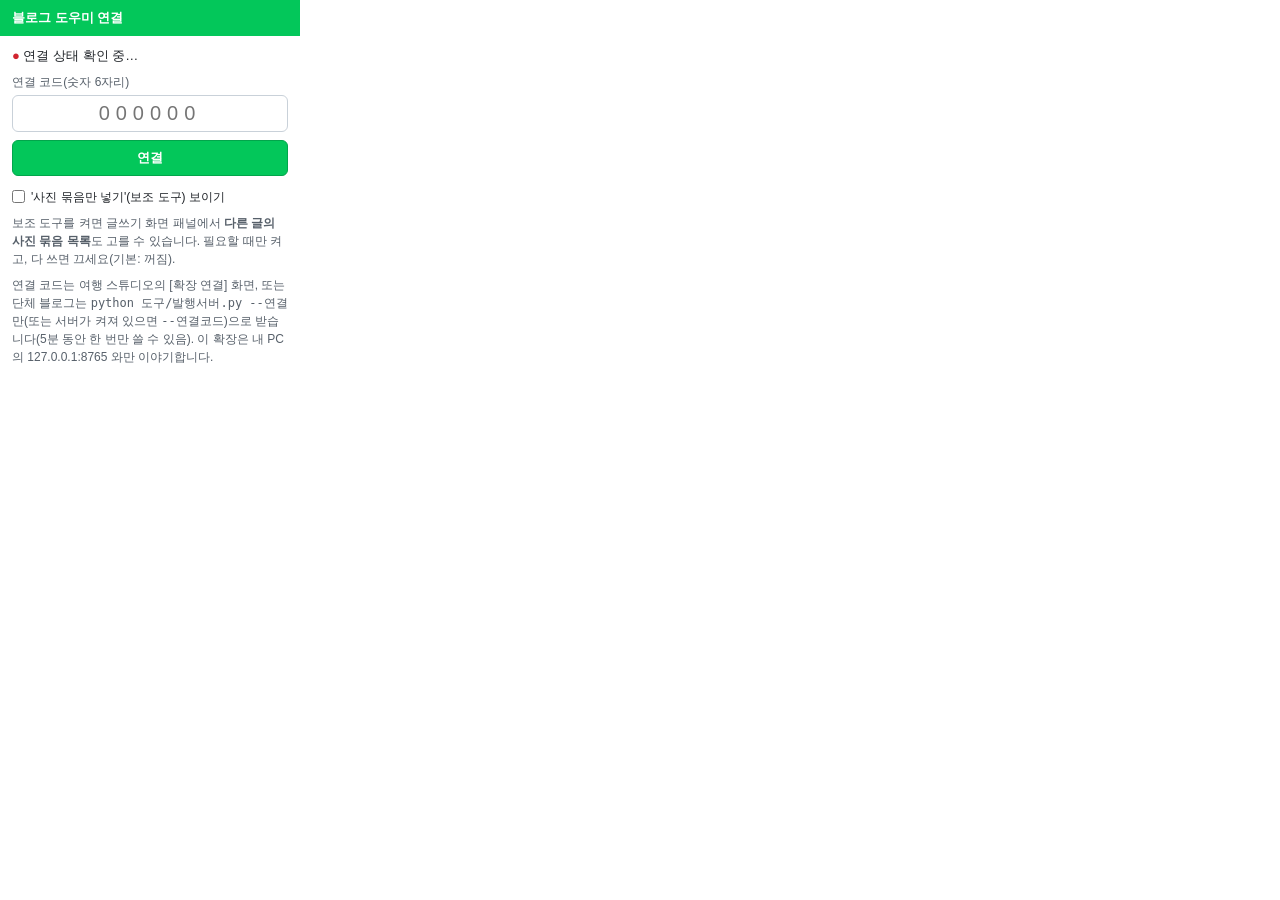
<file: 일상실습/01_네이버블로그/참고구현/크롬도우미/popup.html>
<!doctype html>
<html lang="ko">
<head>
<meta charset="utf-8">
<title>블로그 도우미 연결</title>
<style>
  :root { color-scheme: light dark; --g: #03c75a; --line: #c9d1d9; --sub: #57606a; --bg: #ffffff; --fg: #1f2328; }
  @media (prefers-color-scheme: dark) { :root { --bg: #1e1f22; --fg: #e6e6e6; --line: #3d4148; --sub: #a0a6ad; } }
  body { margin: 0; width: 300px; font: 13px/1.5 "Malgun Gothic", "Apple SD Gothic Neo", "Noto Sans KR", sans-serif; background: var(--bg); color: var(--fg); }
  header { background: var(--g); color: #fff; padding: 8px 12px; font-weight: 700; }
  main { padding: 10px 12px 12px; }
  .state { margin: 0 0 8px; }
  .state[data-kind="on"]::before { content: "● "; color: var(--g); }
  .state[data-kind="off"]::before { content: "● "; color: #d1242f; }
  label { display: block; color: var(--sub); font-size: 12px; margin-bottom: 4px; }
  input { width: 100%; box-sizing: border-box; font-size: 20px; letter-spacing: 6px; text-align: center; padding: 6px; border: 1px solid var(--line); border-radius: 6px; background: var(--bg); color: var(--fg); }
  button { margin-top: 8px; width: 100%; padding: 7px; font: inherit; font-weight: 700; border-radius: 6px; border: 1px solid #02a54b; background: var(--g); color: #fff; cursor: pointer; }
  button.sub { background: transparent; color: var(--fg); border-color: var(--line); font-weight: 400; }
  p.help { color: var(--sub); font-size: 12px; margin: 8px 0 0; }
  .msg { margin-top: 8px; font-size: 12px; white-space: pre-wrap; }
  .msg[data-kind="error"] { color: #d1242f; }
  .msg[data-kind="done"] { color: #116329; }
  label.aux { display: flex; align-items: center; gap: 6px; margin: 12px 0 0; color: var(--fg); font-size: 12px; }
  label.aux input { width: auto; font-size: 12px; letter-spacing: 0; margin: 0; }
</style>
</head>
<body>
<header>블로그 도우미 연결</header>
<main>
  <p class="state" id="state" data-kind="off" role="status">연결 상태 확인 중…</p>
  <form id="pair">
    <label for="code">연결 코드(숫자 6자리)</label>
    <input id="code" name="code" inputmode="numeric" autocomplete="one-time-code" maxlength="7" placeholder="000000" aria-label="연결 코드 6자리">
    <button type="submit" id="connect">연결</button>
  </form>
  <button type="button" class="sub" id="disconnect" hidden>연결 끊기</button>
  <div class="msg" id="msg" role="status" aria-live="polite"></div>
  <label class="aux"><input type="checkbox" id="aux"> '사진 묶음만 넣기'(보조 도구) 보이기</label>
  <p class="help">보조 도구를 켜면 글쓰기 화면 패널에서 <b>다른 글의 사진 묶음 목록</b>도 고를 수 있습니다. 필요할 때만 켜고, 다 쓰면 끄세요(기본: 꺼짐).</p>
  <p class="help">연결 코드는 여행 스튜디오의 [확장 연결] 화면, 또는 단체 블로그는
    <code>python 도구/발행서버.py --연결만</code>(또는 서버가 켜져 있으면 <code>--연결코드</code>)으로 받습니다(5분 동안 한 번만 쓸 수 있음).
    이 확장은 내 PC 의 127.0.0.1:8765 와만 이야기합니다.</p>
</main>
<script src="popup.js"></script>
</body>
</html>
</file>
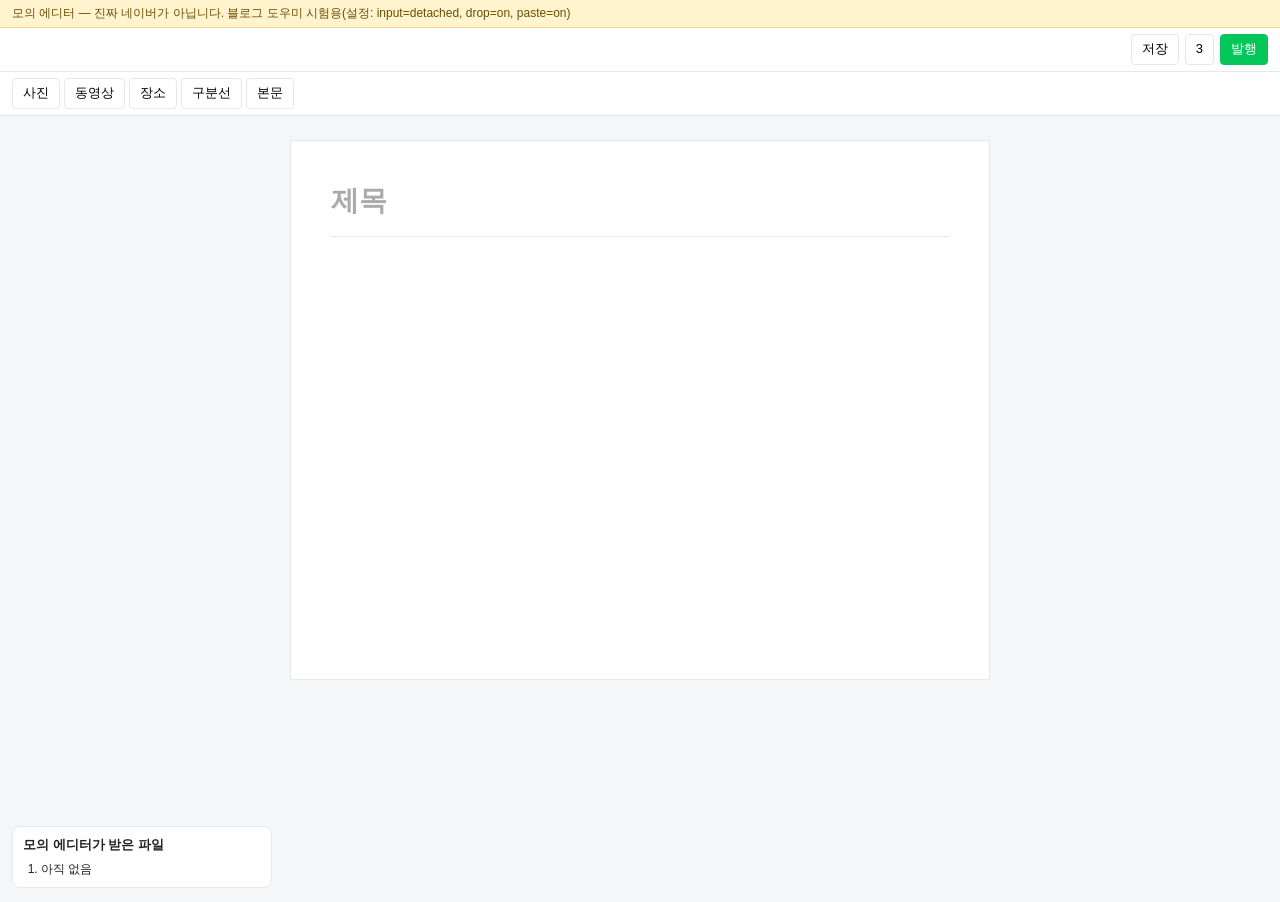
<file: 일상실습/01_네이버블로그/참고구현/크롬도우미/테스트/모의에디터.html>
<!doctype html>
<html lang="ko">
<head>
<meta charset="utf-8">
<meta name="viewport" content="width=device-width, initial-scale=1">
<title>모의 에디터 (SmartEditor ONE 흉내)</title>
<!--
  블로그 도우미 시험용 모의 에디터 — 진짜 네이버가 아닙니다.
  처음에는 공개 자료의 단서(selectors.js 출처 [C1]~[C7])로 만들었고, 2026-10-08 강사 실측(Edge, 실제 네이버 에디터)으로
  확인한 구조에 맞췄습니다(동영상 업로더 nvu_, 사진·동영상별 'AI 활용 설정' 스위치, 카테고리 라디오, '작성 중인 글' 창,
  React 같은 장소 검색칸, 숨은 입력 프레임의 Enter 로 새 문단). 그래도 진짜 네이버와 다를 수 있습니다.
  흉내 내는 것: 제목·본문(숨은 input_buffer 프레임으로 글을 받음), 글 유형(본문/소제목/인용구), 구분선, 사진(방법 a·b,
  배치 선택, 사진 설명, 대표, AI 스위치), 동영상(업로더·업로드·대표 이미지 추출·제목/정보·완료), 장소(검색·추가·확인),
  발행 설정 레이어(카테고리·공개·태그·현재/예약·발행 확인), 저장(임시저장 개수·알림).
  시험 방법·시나리오는 같은 폴더 README.md.

  주소 뒤 설정(?a=b&c=d)
    input=detached|attached|existing|dispatch|none|ignored   사진 버튼이 파일 칸을 다루는 방식(기본 detached)
    drop=on|trusted|off      끌어다 놓기(기본 on, trusted = 진짜 사람만)
    delay=300                파일을 받은 뒤 사진이 보일 때까지(ms)
    only=1                   여러 장을 받아도 첫 장만
    paste=on|trusted         숨은 입력칸이 paste 이벤트를 받는지(trusted = 진짜 붙여넣기만 → execCommand 로 넘어가는지 시험)
    barrier=protect|captcha|login   보호조치 문구 / 캡차 / 로그인 프레임
    popup=draft              처음에 '작성 중인 글이 있습니다.' 창([취소] 새 글 / [확인] restore ms 뒤 예전 글을 불러옴)
    restore=800              [확인] 뒤 예전 글이 불러와지기까지(ms)
    help=1                   도움말 패널
    prefill=1                제목이 이미 들어 있음
    placeflaky=1             장소 검색 버튼의 첫 클릭을 무시(실측: 가끔 무시됨 → 확장의 재시도 시험)
    placespace=1|branch|dup|same  장소 검색이 띄어쓰기를 무시하고 비슷한 이름을 여럿 돌려줌(2026-10-09 실측). 가짜 작업의 장소도 바뀜:
                             1 = '성산 일출봉'·'오설록 티뮤지엄', branch = '바다 카페'(가상 — 지점 여럿), dup = '성산 일출봉'('성산일출봉'이 2곳),
                             same = '성산일출봉'·'오설록 티뮤지엄'(이름이 정확히 같은 '성산일출봉'이 2곳)
    cat=missing              카테고리 목록에 '여행'이 없음(낙서장·포토로그·스크랩·일상 — 2026-10-09 실측 블로그 모양)
    mode=reserve             가짜 작업의 모드를 '예약발행'으로(예약 조건은 안 맞으므로 단계는 저장까지)
    caption=dead|none|real   사진 설명 칸이 글을 받지 않음 / 설명 칸이 없음 / 실측처럼 맨 위 요소에 떨어진 클릭만 받음(2026-10-09)
    vup=600 · venc=900       동영상 업로드 · 대표 이미지 추출 흉내 시간(ms)
    vlate=300                동영상 창 틀이 뜬 뒤 업로더 내용이 그려지기까지(ms)
    vfail=1                  첫 동영상 업로드 실패(주의 아이콘)
    shell=1                  바깥 화면 + iframe#mainFrame (주소에 Redirect=Write 가 있어도 같음)
    harness=1                확장 없이 넣기 함수·글 채우기를 시험하는 하네스
-->
<style>
  :root { --line: #e5e8eb; --green: #03c75a; }
  * { box-sizing: border-box; }
  html, body { margin: 0; height: 100%; }
  body { font: 15px/1.6 "Malgun Gothic", "Apple SD Gothic Neo", sans-serif; color: #222; background: #f5f6f7; }
  .mock-banner { background: #fff4ce; color: #6b4e00; font-size: 12px; padding: 4px 12px; border-bottom: 1px solid #f0d78c; }
  .shell-head { height: 40px; display: flex; align-items: center; padding: 0 12px; background: #fff; border-bottom: 1px solid var(--line); font-weight: 700; }
  #mainFrame { display: block; width: 100%; height: calc(100vh - 66px); border: 0; }
  .se-wrap { display: flex; flex-direction: column; height: calc(100vh - 26px); position: relative; }
  .topbar { display: flex; gap: 6px; align-items: center; justify-content: flex-end; padding: 6px 12px; background: #fff; border-bottom: 1px solid var(--line); }
  .topbar button { font: inherit; font-size: 13px; padding: 4px 10px; border: 1px solid var(--line); background: #fff; border-radius: 4px; cursor: pointer; }
  .topbar .publish_btn__mock { background: var(--green); color: #fff; border-color: var(--green); }
  .se-toolbar { display: flex; gap: 4px; align-items: center; padding: 6px 12px; background: #fff; border-bottom: 1px solid var(--line); flex-wrap: wrap; position: relative; }
  .se-toolbar button { font: inherit; font-size: 13px; padding: 4px 10px; border: 1px solid var(--line); background: #fff; border-radius: 4px; cursor: pointer; }
  .se-toolbar-dropdown { position: absolute; top: 38px; left: 220px; background: #fff; border: 1px solid var(--line); border-radius: 6px; padding: 4px; display: none; z-index: 5; }
  .se-toolbar-dropdown.open { display: block; }
  .se-toolbar-dropdown button { display: block; width: 100%; margin: 2px 0; }
  .se-container { flex: 1; display: flex; min-height: 0; }
  .se-content { flex: 1; overflow: auto; }
  .se-canvas { width: 700px; max-width: 100%; margin: 24px auto 120px; background: #fff; padding: 32px 40px; min-height: 60vh; border: 1px solid var(--line); }
  .se-canvas.drag-over { outline: 3px dashed var(--green); outline-offset: -6px; }
  .se-component { margin: 6px 0; position: relative; }
  .se-documentTitle .se-text-paragraph { font-size: 28px; font-weight: 700; padding-bottom: 12px; border-bottom: 1px solid var(--line); margin: 0 0 12px; min-height: 1.4em; }
  .se-text-paragraph { margin: 0; min-height: 1.5em; }
  .se-text-paragraph.caret { background: #f0f7ff; }
  .se-placeholder { color: #aaa; }
  .se-sectionTitle .se-text-paragraph { font-size: 19px; font-weight: 700; }
  .se-quotation { border-left: 4px solid #ccc; padding-left: 10px; color: #555; }
  .se-horizontalLine hr { border: 0; border-top: 1px solid #ccc; margin: 14px 0; }
  .se-image img, .se-imageStrip img, .se-imageGroup img { display: block; max-width: 100%; }
  .se-imageStrip .imgs { display: grid; grid-template-columns: repeat(3, 1fr); gap: 4px; }
  .se-imageGroup .imgs { display: flex; overflow-x: auto; gap: 4px; }
  .se-imageGroup img { width: 200px; flex: none; }
  .se-caption { display: none; font-size: 13px; color: #666; text-align: center; }
  .se-caption.show { display: block; }
  .img-tools { display: none; position: absolute; top: 4px; right: 4px; }
  .img-tools.show { display: block; }
  .rep-mark { font-size: 11px; color: #fff; background: var(--green); padding: 0 4px; border-radius: 3px; }
  .se-placesMap { border: 1px solid var(--line); border-radius: 6px; padding: 8px; font-size: 13px; background: #fafafa; }
  .mock-tag { font-size: 11px; color: #888; }
  #mock-log { position: fixed; left: 12px; bottom: 12px; width: 260px; max-height: 30vh; overflow: auto; background: #fff; border: 1px solid var(--line); border-radius: 8px; padding: 8px 10px; font-size: 12px; z-index: 10; }
  #mock-log h2 { font-size: 13px; margin: 0 0 4px; }
  #mock-log ol { margin: 0; padding-left: 18px; }
  .se-popup { position: fixed; inset: 0; display: flex; align-items: center; justify-content: center; background: rgba(0,0,0,.35); z-index: 20; }
  .se-popup-inner { background: #fff; border-radius: 10px; padding: 18px 22px; min-width: 320px; max-width: 460px; }
  .se-image-type-list { list-style: none; padding: 0; display: flex; gap: 10px; }
  .se-image-type-label { display: block; border: 1px solid var(--line); border-radius: 8px; padding: 10px 12px; cursor: pointer; }
  .se-place-map-search-result-item { list-style: none; border-bottom: 1px solid var(--line); padding: 6px 0; display: flex; justify-content: space-between; gap: 6px; }
  .se-place-map-search-result-item .se-place-add-button { display: none; }
  .se-place-map-search-result-item.hover .se-place-add-button, .se-place-map-search-result-item.added .se-place-add-button { display: inline-block; }
  .layer_publish__mock { position: absolute; top: 42px; right: 12px; width: 380px; background: #fff; border: 1px solid #ccc; border-radius: 10px; padding: 12px 14px; z-index: 15; box-shadow: 0 6px 20px rgba(0,0,0,.15); font-size: 13px; }
  .layer_publish__mock[hidden] { display: none; }
  .layer_publish__mock .row { margin: 8px 0; }
  .option_category__mock { border: 1px solid var(--line); border-radius: 6px; margin-top: 4px; }
  .option_category__mock[hidden] { display: none; }
  .option_category__mock ul { list-style: none; padding: 0; margin: 0; }
  .option_category__mock li { padding: 4px 8px; cursor: pointer; }
  .blind { position: absolute; width: 1px; height: 1px; overflow: hidden; clip: rect(0 0 0 0); }
  .tag_item__mock { display: inline-block; background: #eef; border-radius: 10px; padding: 0 8px; margin: 2px; }
  .reserve_box__mock[hidden] { display: none; }
  .toast_mock { position: fixed; top: 60px; left: 50%; transform: translateX(-50%); background: #333; color: #fff; padding: 6px 14px; border-radius: 16px; z-index: 30; }
  .toast_mock[hidden] { display: none; }
  .barrier { margin: 40px auto; width: 500px; padding: 20px; border: 2px solid #d1242f; background: #fff; }
  .se-help-panel { position: fixed; right: 0; top: 80px; width: 260px; background: #fff; border: 1px solid var(--line); padding: 10px; z-index: 12; }
  #harness { position: fixed; top: 150px; left: 12px; width: 260px; background: #fff; border: 2px solid #0969da; border-radius: 8px; padding: 8px 10px; font-size: 12px; z-index: 30; }
  #harness h2 { font-size: 13px; margin: 0 0 6px; color: #0969da; }
  #harness button { font-size: 12px; margin: 2px 2px 2px 0; }
  #harness pre { max-height: 140px; overflow: auto; background: #f6f8fa; padding: 6px; white-space: pre-wrap; font-size: 11px; }
  #harness a { margin-right: 6px; }
  /* 2026-10-08 실측 구조 흉내 */
  .se-popup-dim { position: absolute; inset: 0; }
  .se-popup-container { position: relative; background: #fff; border-radius: 10px; padding: 18px 22px; min-width: 320px; max-width: 560px; }
  .se-popup-title { display: block; margin-bottom: 6px; }
  .se-popup-button-container { margin-top: 10px; text-align: right; }
  .se-set-ai-mark-button { display: inline-flex; gap: 6px; align-items: center; font-size: 12px; color: #555; }
  .se-set-ai-mark-button-text { margin: 0; }
  .se-set-ai-mark-button-toggle { width: 34px; height: 18px; border-radius: 9px; border: 1px solid #ccc; background: #eee; }
  .se-set-ai-mark-button-toggle.se-is-selected { background: var(--green); }
  #video-uploader-wrap { width: 520px; font-size: 13px; }
  .nvu_header { display: flex; justify-content: space-between; align-items: center; gap: 8px; margin-bottom: 8px; }
  .nvu_file_list { list-style: none; padding: 0; margin: 0 0 8px; }
  .nvu_file_item { border: 1px solid var(--line); border-radius: 6px; margin: 4px 0; }
  .nvu_btn_select { display: flex; gap: 8px; align-items: center; width: 100%; text-align: left; background: #fff; border: 0; padding: 6px; }
  .nvu_btn_select[aria-selected="true"] { background: #eaf8ef; }
  .nvu_thumb { position: relative; width: 60px; height: 36px; background: #ddd; }
  /* 진짜 아이콘은 그림이 있어 크기가 있음 — 빈 상자면 확장이 '안 보임'으로 판단하므로 크기를 줌 */
  .nvu_icon_center { position: absolute; left: 22px; top: 10px; width: 16px; height: 16px; border-radius: 50%; }
  .nvu_icon_loading { background: #999; }
  .nvu_icon_notification { background: #d1242f; }
  .nvu_icon_center[hidden] { display: none; }
  .nvu_progress { position: absolute; left: 0; right: 0; bottom: 0; height: 3px; background: #eee; }
  .nvu_indicator { height: 3px; background: var(--green); width: 0; }
  .nvu_inp_box { margin: 4px 0; }
  .nvu_inp { width: 100%; }
  .nvu_txt_error { color: #d1242f; }
  .option_category__mock li { cursor: default; }
  .option_category__mock label { cursor: pointer; }
</style>
</head>
<body>
<div class="mock-banner">모의 에디터 — 진짜 네이버가 아닙니다. 블로그 도우미 시험용(설정: <span id="mock-config"></span>)</div>
<script>
(function () {
  'use strict';
  var q = new URLSearchParams(location.search);
  var cfg = {
    input: q.get('input') || 'detached',
    drop: q.get('drop') || 'on',
    delay: Number(q.get('delay') || 300),
    only: q.get('only') === '1',
    paste: q.get('paste') || 'on',
    barrier: q.get('barrier') || '',
    popup: q.get('popup') || '',
    help: q.get('help') === '1',
    placeflaky: q.get('placeflaky') === '1',
    placespace: q.get('placespace') || '',
    cat: q.get('cat') || '',
    mode: q.get('mode') || '',
    caption: q.get('caption') || '',
    restore: Number(q.get('restore') || 800),
    prefill: q.get('prefill') === '1',
    shell: q.get('shell') === '1' || q.has('Redirect'),
    harness: q.get('harness') === '1',
  };
  document.getElementById('mock-config').textContent = cfg.shell ? '바깥 화면(shell)' :
    'input=' + cfg.input + ', drop=' + cfg.drop + ', paste=' + cfg.paste + (cfg.popup ? ', popup=' + cfg.popup : '') +
    (cfg.placeflaky ? ', placeflaky' : '') + (cfg.placespace ? ', placespace=' + cfg.placespace : '') +
    (cfg.cat ? ', cat=' + cfg.cat : '') + (cfg.mode ? ', mode=' + cfg.mode : '') + (cfg.caption ? ', caption=' + cfg.caption : '') +
    (cfg.harness ? ', 하네스' : '');

  // ── 바깥 화면: iframe#mainFrame 안에 에디터 ───────────────────────────
  if (cfg.shell) {
    var inner = new URLSearchParams(location.search);
    inner.delete('shell'); inner.delete('Redirect');
    var src = location.hostname === 'blog.naver.com'
      ? '/PostWriteForm.naver?blogId=testblog&' + inner.toString()
      : location.pathname.split('/').pop() + '?' + inner.toString();
    var head = document.createElement('div');
    head.className = 'shell-head';
    head.textContent = '네이버 블로그(모의) — 바깥 화면';
    var frame = document.createElement('iframe');
    frame.id = 'mainFrame'; frame.name = 'mainFrame'; frame.src = src;
    document.body.append(head, frame);
    return;
  }

  if (cfg.barrier === 'protect' || cfg.barrier === 'captcha') {
    var bar = document.createElement('div');
    bar.className = 'barrier';
    bar.textContent = cfg.barrier === 'protect'
      ? '회원님의 아이디를 보호하고 있습니다(보호조치). 본인 확인 후 이용해 주세요. (모의)'
      : '자동입력 방지문자를 입력해 주세요. (모의)';
    document.body.appendChild(bar);
  }

  // ── 에디터 화면 ───────────────────────────────────────────────────────
  var mock = window.__mock = {
    received: [], ignored: 0, publishClicks: 0, saveClicks: 0, pickerCalls: 0, popupChoices: [],
    published: [], saves: [], formatClicks: [], untrustedPasteRejected: 0, captionClickIgnored: 0,
  };
  var wrap = document.createElement('div');
  wrap.className = 'se-wrap';
  wrap.innerHTML =
    '<div class="topbar">' +
      '<button type="button" class="publish_btn__mock reserve_count__mock" style="display:none">예약 발행 0건</button>' +
      '<button type="button" class="save_btn__mock" data-click-area="tpb.save">저장</button>' +
      '<button type="button" class="save_count_btn__mock" aria-label="임시저장된 글 보기, 3개">3</button>' +
      '<button type="button" class="publish_btn__mock" data-click-area="tpb.publish">발행</button>' +
    '</div>' +
    '<header class="se-toolbar">' +
      '<button type="button" class="se-image-toolbar-button se-document-toolbar-basic-button se-text-icon-toolbar-button" data-name="image">사진</button>' +
      '<button type="button" class="se-video-toolbar-button se-document-toolbar-basic-button" data-name="video">동영상</button>' +
      '<button type="button" class="se-map-toolbar-button se-document-toolbar-basic-button" data-name="map">장소</button>' +
      '<button type="button" class="se-insert-horizontal-line-default-toolbar-button" data-name="horizontal-line">구분선</button>' +
      '<button type="button" class="se-text-format-toolbar-button" data-name="text-format">본문</button>' +
      '<div class="se-toolbar-dropdown se-toolbar-dropdown-text-format">' +
        '<button type="button" class="se-toolbar-option-text-format-text-button" data-format="본문">본문</button>' +
        '<button type="button" class="se-toolbar-option-text-format-sectionTitle-button" data-format="소제목">소제목</button>' +
        '<button type="button" class="se-toolbar-option-text-format-quotation-button" data-format="인용구">인용구</button>' +
      '</div>' +
    '</header>' +
    '<div class="se-container"><div class="se-content __se-scroll-target"><div class="se-canvas">' +
      '<div class="se-component se-documentTitle" data-a11y-title="제목"><div class="se-component-content">' +
        '<p class="se-text-paragraph"><span class="se-placeholder">제목</span></p></div></div>' +
    '</div></div></div>';
  document.body.appendChild(wrap);

  var log = document.createElement('aside');
  log.id = 'mock-log';
  log.innerHTML = '<h2>모의 에디터가 받은 파일</h2><ol id="mock-received"><li>아직 없음</li></ol>';
  document.body.appendChild(log);

  var canvas = wrap.querySelector('.se-canvas');
  var titleP = canvas.querySelector('.se-documentTitle .se-text-paragraph');

  function textComp(format) {
    var comp = document.createElement('div');
    comp.className = 'se-component se-text' + (format === '소제목' ? ' se-sectionTitle' : format === '인용구' ? ' se-quotation' : '');
    comp.setAttribute('data-a11y-title', format || '본문');
    comp.setAttribute('data-format', format || '본문');
    comp.innerHTML = '<div class="se-component-content"><p class="se-text-paragraph"></p></div>';
    return comp;
  }
  function setFormat(comp, format) {
    comp.classList.remove('se-sectionTitle', 'se-quotation');
    if (format === '소제목') comp.classList.add('se-sectionTitle');
    if (format === '인용구') comp.classList.add('se-quotation');
    comp.setAttribute('data-a11y-title', format);
    comp.setAttribute('data-format', format);
  }
  var firstBody = textComp('본문');
  canvas.appendChild(firstBody);

  // 커서(모의): 지금 글이 들어갈 문단
  // caption=real: 한 장 사진을 고르면 뜨는 도구 막대가 설명 칸 가운데를 가림(2026-10-09 실측: 한 장 사진만 커서가 안 들어감)
  function imgToolbar(comp, on) {
    var old = comp.querySelector('.mock-img-toolbar');
    if (old) old.remove();
    var cap = comp.querySelector('.se-caption');
    if (!on || cfg.caption !== 'real' || !comp.classList.contains('se-image') || !cap) return;
    var tb = document.createElement('div');
    tb.className = 'mock-img-toolbar';
    tb.textContent = '사진 도구(모의)';
    tb.setAttribute('style', 'position:absolute;left:25%;width:50%;background:#333;color:#fff;font-size:12px;text-align:center;z-index:5;' +
      'top:' + cap.offsetTop + 'px;height:' + Math.max(cap.offsetHeight, 20) + 'px');
    comp.appendChild(tb);
  }
  var caret = null;
  function setCaret(p) {
    if (caret) caret.classList.remove('caret');
    caret = p;
    if (caret) caret.classList.add('caret');
    // 2026-10-09 실측: 커서가 든 설명 칸은 div.se-caption.se-is-on.se-is-focused
    canvas.querySelectorAll('.se-caption.se-is-focused').forEach(function (n) { n.classList.remove('se-is-focused'); });
    var capBox = caret && caret.closest('.se-caption');
    if (capBox) capBox.classList.add('se-is-focused');
  }
  function caretComp() { return caret && caret.closest('.se-component'); }
  function isTitle(p) { return p === titleP; }
  function removePlaceholder(p) { var ph = p.querySelector('.se-placeholder'); if (ph) ph.remove(); }
  function appendText(p, text) { removePlaceholder(p); p.appendChild(document.createTextNode(text)); }
  function insertAfterCaret(node) {
    var c = caretComp();
    if (c && c.parentNode === canvas && !c.classList.contains('se-documentTitle')) c.after(node); else canvas.appendChild(node);
  }
  function newParagraphAfter(node, format) {
    var comp = textComp(format || '본문');
    node.after(comp);
    setCaret(comp.querySelector('.se-text-paragraph'));
    return comp;
  }
  if (cfg.prefill) appendText(titleP, '이미 있던 제목');

  // 숨은 입력 프레임(SmartEditor ONE 의 input_buffer 흉내 [C2])
  var buf = document.createElement('iframe');
  buf.name = 'input_buffer_0'; buf.id = 'input_buffer_0';
  buf.setAttribute('style', 'position:absolute;left:-9999px;top:0;width:10px;height:10px;opacity:0');
  document.body.appendChild(buf);
  var bdoc = buf.contentDocument;
  bdoc.open(); bdoc.write('<!doctype html><body contenteditable="true"></body>'); bdoc.close();
  function focusBuffer() { try { bdoc.body.focus(); } catch (_) { /* 무시 */ } }
  function htmlBlocks(html) {
    var box = document.createElement('div');
    box.innerHTML = html;
    var out = [];
    box.querySelectorAll('p, blockquote, li, h1, h2, h3').forEach(function (n) { out.push(n.textContent); });
    if (!out.length) out = box.textContent.split('\n');
    return out;
  }
  function applyLines(lines) {
    if (!caret) return;
    if (caret.closest('.se-caption') && cfg.caption === 'dead') return;  // 설명 칸이 글을 안 받음(실측: 설명이 안 들어감 — 원인 미확정)
    if (isTitle(caret) || caret.closest('.se-caption')) { appendText(caret, lines.join(' ')); return; }
    var format = caretComp().getAttribute('data-format') || '본문';
    lines.forEach(function (line, i) {
      if (i > 0) newParagraphAfter(caretComp(), format);
      if (line) appendText(caret, line);
    });
  }
  bdoc.addEventListener('paste', function (e) {
    if (cfg.paste === 'trusted' && !e.isTrusted) { mock.untrustedPasteRejected++; return; }
    e.preventDefault();
    var cd = e.clipboardData;
    var html = cd && cd.getData('text/html');
    var plain = cd && cd.getData('text/plain');
    applyLines(html ? htmlBlocks(html) : String(plain || '').split('\n'));
  });
  // 2026-10-08 실측: 진짜 에디터는 숨은 입력 프레임의 Enter 키(keydown)로 새 문단을 만들고,
  // execCommand('insertParagraph')는 입력 프레임만 바뀔 뿐 문단이 생기지 않음 → 같게 흉내
  bdoc.addEventListener('keydown', function (e) {
    if (e.key !== 'Enter') return;
    e.preventDefault();
    if (caret && !isTitle(caret) && !caret.closest('.se-caption')) newParagraphAfter(caretComp(), caretComp().getAttribute('data-format') || '본문');  // 같은 글 유형을 이어 감
  });
  bdoc.addEventListener('input', function (e) {
    if (e.inputType === 'insertText' && e.data) applyLines([e.data]);
    bdoc.body.innerHTML = '';
    try { bdoc.getSelection().collapse(bdoc.body, 0); } catch (_) { /* 무시 */ }
  });

  // 클릭으로 커서 옮기기
  canvas.addEventListener('mousedown', function (e) {
    var p = e.target.closest('.se-text-paragraph');
    var img = e.target.closest('.se-image, .se-imageStrip, .se-imageGroup');
    // caption=real (2026-10-09 실측 흉내): 사진·설명 칸은 '그 자리 맨 위 요소'에 떨어진 클릭만 받음.
    // 바깥 틀·설명 문단에 직접 보낸 클릭은 무시 → 커서가 사진 아래 본문에 남아 글이 거기로 감. 설명 칸은 사진이 골라진 뒤에만
    if (cfg.caption === 'real' && img) {
      if (e.target !== document.elementFromPoint(e.clientX, e.clientY)) { mock.captionClickIgnored++; return; }
      var capOpen = p && p.closest('.se-caption');
      if (capOpen && !capOpen.classList.contains('show')) { mock.captionClickIgnored++; return; }
    }
    canvas.querySelectorAll('.se-caption.show, .img-tools.show').forEach(function (n) {
      if (!img || !img.contains(n)) n.classList.remove('show');
    });
    canvas.querySelectorAll('.mock-img-toolbar').forEach(function (n) { if (!img || !img.contains(n)) n.remove(); });
    if (img) {
      var capBox = img.querySelector('.se-caption');
      if (capBox) capBox.classList.add('show');
      if (capBox && !(p && capBox.contains(p))) imgToolbar(img, true); else imgToolbar(img, false);
      img.querySelector('.img-tools').classList.add('show');
    }
    if (p) { setCaret(p); focusBuffer(); }
  });

  // 위쪽 버튼들
  var toastTimer = null;
  function toast(text) {
    var t = document.querySelector('.toast_mock');
    if (!t) { t = document.createElement('div'); t.className = 'toast_mock'; t.setAttribute('role', 'alert'); document.body.appendChild(t); }
    t.textContent = text; t.hidden = false;
    clearTimeout(toastTimer);
    toastTimer = setTimeout(function () { t.hidden = true; }, 2500);
  }
  var saveCountBtn = wrap.querySelector('.save_count_btn__mock');
  wrap.querySelector('.save_btn__mock').addEventListener('click', function () {
    mock.saveClicks++;
    var n = Number(saveCountBtn.textContent) + 1;
    saveCountBtn.textContent = String(n);
    saveCountBtn.setAttribute('aria-label', '임시저장된 글 보기, ' + n + '개');
    mock.saves.push(mock.state());
    toast('임시저장 되었습니다.');
  });

  // 글 유형
  var fmtBtn = wrap.querySelector('.se-text-format-toolbar-button');
  var fmtDrop = wrap.querySelector('.se-toolbar-dropdown-text-format');
  wrap.querySelector('.se-toolbar').addEventListener('mousedown', function (e) { e.preventDefault(); }); // 툴바는 커서를 안 뺏음
  fmtBtn.addEventListener('click', function () { fmtDrop.classList.toggle('open'); });
  fmtDrop.addEventListener('click', function (e) {
    var b = e.target.closest('button[data-format]');
    if (!b) return;
    fmtDrop.classList.remove('open');
    var c = caretComp();
    mock.formatClicks.push(b.getAttribute('data-format'));
    if (c && !c.classList.contains('se-documentTitle') && c.classList.contains('se-text')) setFormat(c, b.getAttribute('data-format'));
    fmtBtn.textContent = b.getAttribute('data-format');
  });

  // 구분선
  wrap.querySelector('.se-insert-horizontal-line-default-toolbar-button').addEventListener('click', function () {
    var hr = document.createElement('div');
    hr.className = 'se-component se-horizontalLine';
    hr.setAttribute('data-a11y-title', '구분선');
    hr.innerHTML = '<hr>';
    insertAfterCaret(hr);
    newParagraphAfter(hr, '본문');
  });

  // 'AI 활용 설정' — 2026-10-08 실측: 발행 설정 창이 아니라 사진·콜라주·동영상 덩어리마다 스위치(켜짐 = .se-is-selected)
  function aiMarkHtml() {
    return '<div class="se-set-ai-mark-button-wrapper"><div class="se-set-ai-mark-button"><p class="se-set-ai-mark-button-text">AI 활용 설정</p>' +
      '<button type="button" class="se-set-ai-mark-button-toggle" aria-label="AI 활용 설정"></button></div></div>';
  }
  function wireAiMark(comp) {
    var t = comp.querySelector('.se-set-ai-mark-button-toggle');
    t.addEventListener('click', function () {
      var on = !t.classList.contains('se-is-selected');
      t.classList.toggle('se-is-selected', on);
      t.parentNode.classList.toggle('se-is-selected', on);
      comp.setAttribute('data-ai', on ? '1' : '0');
    });
  }

  // 사진
  function addImages(files, kindClass) {
    var comp = document.createElement('div');
    comp.className = 'se-component ' + kindClass;
    comp.setAttribute('data-a11y-title', '사진');
    var imgs = document.createElement('div');
    imgs.className = 'imgs';
    files.forEach(function (f) {
      var holder = document.createElement('div');
      holder.className = 'se-module-image se-image-container';
      var img = document.createElement('img');
      img.className = 'se-image-resource';
      img.alt = f.name;
      img.src = URL.createObjectURL(f);
      holder.appendChild(img);
      imgs.appendChild(holder);
    });
    comp.appendChild(imgs);
    comp.insertAdjacentHTML('beforeend',
      '<div class="img-tools"><button type="button" class="se-set-rep-image-button">대표</button></div>' +
      aiMarkHtml() +
      (cfg.caption === 'none' ? '' : '<div class="se-caption"><p class="se-text-paragraph"><span class="se-placeholder">사진 설명을 입력하세요.</span></p></div>') +
      '<div class="mock-tag">(' + kindClass + ') ' + files.map(function (f) { return f.name; }).join(', ') + '</div>');
    wireAiMark(comp);
    comp.querySelector('.se-set-rep-image-button').addEventListener('click', function () {
      canvas.querySelectorAll('.rep-mark').forEach(function (n) { n.remove(); });
      comp.setAttribute('data-rep', '1');
      comp.querySelector('.img-tools').insertAdjacentHTML('afterbegin', '<span class="rep-mark">대표</span>');
    });
    insertAfterCaret(comp);
    newParagraphAfter(comp, '본문');
    // caption=real: 올린 직후 사진은 골라진 채(설명 칸 보임)인데 커서는 사진 아래 새 본문 줄에 있음(2026-10-09 실측)
    if (cfg.caption === 'real') {
      var capNow = comp.querySelector('.se-caption');
      if (capNow) capNow.classList.add('show');
      imgToolbar(comp, true);
      comp.querySelector('.img-tools').classList.add('show');
    }
  }

  function showLayoutPopup(files) {
    var pop = document.createElement('div');
    pop.className = 'se-popup se-popup-image-type';
    pop.setAttribute('role', 'dialog');
    pop.setAttribute('aria-label', '사진 첨부 방식');
    pop.innerHTML = '<div class="se-popup-inner"><strong>사진 ' + files.length + '장 — 첨부 방식을 고르세요 (모의)</strong>' +
      '<ul class="se-image-type-list">' +
        '<li><label class="se-image-type-label" data-type="개별 사진">개별 사진</label></li>' +
        '<li><label class="se-image-type-label" data-type="콜라주">콜라주</label></li>' +
        '<li><label class="se-image-type-label" data-type="슬라이드">슬라이드</label></li>' +
      '</ul></div>';
    pop.addEventListener('click', function (e) {
      var lab = e.target.closest('.se-image-type-label');
      if (!lab) return;
      var type = lab.getAttribute('data-type');
      mock.popupChoices.push(type);
      pop.remove();
      if (type === '콜라주') addImages(files, 'se-imageStrip');
      else if (type === '슬라이드') addImages(files, 'se-imageGroup');
      else files.forEach(function (f) { addImages([f], 'se-image'); });
    });
    document.body.appendChild(pop);
  }

  function receive(fileList, via, trusted) {
    var files = Array.prototype.slice.call(fileList || []);
    if (!files.length) return;
    if (cfg.only) files = files.slice(0, 1);
    mock.received.push({ via: via, trusted: !!trusted, names: files.map(function (f) { return f.name; }),
      sizes: files.map(function (f) { return f.size; }), types: files.map(function (f) { return f.type; }) });
    var ol = document.getElementById('mock-received');
    if (mock.received.length === 1) ol.textContent = '';
    var li = document.createElement('li');
    li.textContent = (via === 'input' ? '사진 버튼(file input)' : '끌어다 놓기') + ' · ' + files.length + '장: ' +
      files.map(function (f) { return f.name + ' (' + f.size + 'B)'; }).join(', ');
    ol.appendChild(li);
    setTimeout(function () { if (files.length > 1) showLayoutPopup(files); else addImages(files, 'se-image'); }, cfg.delay);
  }

  function makeInput() {
    var input = document.createElement('input');
    input.type = 'file'; input.id = 'hidden-file'; input.multiple = true;
    input.accept = '.jpg,.jpeg,.gif,.png,.bmp,.heic,.heif,.webp';
    input.style.display = 'none';
    input.addEventListener('change', function (e) {
      if (cfg.input === 'ignored') { mock.ignored++; return; }
      receive(input.files, 'input', e.isTrusted);
      if (cfg.input === 'attached' && input.isConnected) input.remove();
    });
    return input;
  }
  var existingInput = null;
  if (cfg.input === 'existing') { existingInput = makeInput(); document.body.appendChild(existingInput); }
  wrap.querySelector('.se-image-toolbar-button').addEventListener('click', function () {
    if (cfg.input === 'none') return;
    mock.pickerCalls++;
    var input = existingInput || makeInput();
    if (cfg.input === 'attached') document.body.appendChild(input);
    // 진짜 브라우저라면 여기서 파일 선택 창이 열림
    if (cfg.input === 'dispatch') input.dispatchEvent(new MouseEvent('click')); else input.click();
  });
  // 동영상 — 2026-10-08 실측 구조(네이버 동영상 업로더 nvu_)
  //   '동영상' → div.se-popup.se-popup-video-upload > #video-uploader-wrap (창 틀이 먼저 뜨고 업로더 내용은 vlate ms 뒤)
  //   → '동영상 추가'(button.nvu_btn_append.nvu_local → 파일 선택 창) → 같은 창이 '목록 + 정보 입력' 모양으로 바뀜
  //   → 파일마다 div.nvu_file.nvu_step_upload / nvu_step_extract(처리 중, 로딩 아이콘) → 단계 클래스가 빠지고 em.nvu_state "업로드 완료"
  //     (초록 진행 막대는 끝난 뒤에도 보임)
  //   → 목록에서 파일을 골라(button.nvu_btn_select) 제목(#nvu_inp_box_title, 필수·40자)·정보(#nvu_inp_box_description)
  //   → button.nvu_btn_submit "완료" → 본문에 파일마다 동영상 덩어리 하나(se-component.se-video)
  //   파일을 고를 때마다 목록을 새로 그림(노드가 바뀜 — 확장이 매번 다시 찾는지 시험)
  var vcfg = { up: Number(q.get('vup') || 600), enc: Number(q.get('venc') || 900), late: Number(q.get('vlate') || 300), fail: q.get('vfail') === '1' };
  mock.videos = []; mock.videoFiles = []; mock.videoInfo = []; mock.videoSubmitRefused = 0;
  function esc(s) { var d = document.createElement('div'); d.textContent = String(s == null ? '' : s); return d.innerHTML; }
  function videoComp(file, title, desc) {
    var comp = document.createElement('div');
    comp.className = 'se-component se-video';
    comp.setAttribute('data-a11y-title', '동영상');
    comp.setAttribute('data-name', file.name);
    comp.setAttribute('data-size', String(file.size));
    comp.setAttribute('data-title', title || '');
    comp.setAttribute('data-desc', desc || '');
    comp.innerHTML = '<div class="se-component-content"><div class="se-video-info-wrap"><strong class="se-video-title-text">▶ ' + esc(title || file.name) + '</strong></div>' +
      aiMarkHtml() +
      '<div class="mock-tag">(se-video) ' + esc(file.name) + ' · ' + file.size + 'B' + (desc ? ' · ' + esc(desc) : '') + '</div></div>';
    wireAiMark(comp);
    return comp;
  }
  function insertVideos(items) {
    var last = null;
    items.forEach(function (it) {
      var c = videoComp(it.file, it.title, it.desc);
      if (last) last.after(c); else insertAfterCaret(c);
      last = c;
    });
    newParagraphAfter(last, '본문');
  }
  function openVideoPopup() {
    var pop = document.createElement('div');
    pop.className = 'se-popup __se-sentry se-popup-video-upload';
    pop.setAttribute('data-group', 'popupLayer');
    pop.innerHTML = '<div class="se-popup-dim se-popup-dim-transparent"></div>' +
      '<div class="se-popup-container __se-pop-layer"><div id="video-uploader-wrap"></div></div>';
    document.body.appendChild(pop);
    var root = pop.querySelector('#video-uploader-wrap');
    var st = { files: [], meta: [], sel: 0, timer: null };
    function close() { clearInterval(st.timer); pop.remove(); }
    function pick() {
      mock.pickerCalls++;
      var input = document.createElement('input');
      input.type = 'file'; input.multiple = true; input.style.display = 'none';
      input.accept = 'video/*,.mp4,.mov,.avi,.wmv,.mpg,.mpeg,.mkv,.asf,.skm,.k3g,.flv,.3gp,.webm';
      input.addEventListener('change', function (e) { receiveVideos(input.files, e.isTrusted); });
      input.click(); // 진짜 브라우저라면 파일 선택 창(확장은 page-hook 으로 가로챔)
    }
    function appendMode() {
      root.innerHTML = '<div class="nvu_wrap nvu_mode_layer nvu_append"><div class="nvu_section_append">' +
        '<div class="nvu_header"><strong class="nvu_heading">동영상 업로더 (모의)</strong>' +
          '<button type="button" class="nvu_btn_close"><span class="blind">동영상업로더 닫기</span>닫기</button></div>' +
        '<div class="nvu_form" role="tabpanel"><div class="nvu_area_button">' +
          '<button type="button" class="nvu_btn_append nvu_local" data-logcode="lmvup.attmv"><span>동영상 추가</span></button> ' +
          '<button type="button" class="nvu_btn_append nvu_cloud" data-logcode="lmvup.attsns"><span>네이버 MYBOX</span></button></div>' +
          '<p class="nvu_normal">한 번에 최대 10개 · mp4 등</p></div></div></div>';
      root.querySelector('.nvu_btn_close').addEventListener('click', close);
      root.querySelector('.nvu_local').addEventListener('click', pick);
    }
    function receiveVideos(fileList, trusted) {
      var files = Array.prototype.slice.call(fileList || []);
      if (!files.length) return;
      if (files.length > 10) { root.insertAdjacentHTML('beforeend', '<p class="nvu_txt_error">동영상은 한 번에 10개까지(모의)</p>'); return; }
      mock.videos.push({ trusted: !!trusted, names: files.map(function (f) { return f.name; }),
        sizes: files.map(function (f) { return f.size; }), types: files.map(function (f) { return f.type; }) });
      mock.videoFiles = mock.videoFiles.concat(files);
      st.files = files; st.sel = 0;
      st.meta = files.map(function () { return { title: '', desc: '', step: 'upload', pct: 0 }; });
      uploadMode();
      var t0 = Date.now();
      clearInterval(st.timer);
      st.timer = setInterval(function () {
        var e = Date.now() - t0;
        st.meta.forEach(function (m, i) {
          if (m.step === 'done' || m.step === 'fail') return;
          if (vcfg.fail && i === 0 && e >= vcfg.up) { m.step = 'fail'; return; }
          m.pct = Math.min(100, Math.round(e / Math.max(vcfg.up, 1) * 100));
          m.step = e < vcfg.up ? 'upload' : e < vcfg.up + vcfg.enc ? 'extract' : 'done';
        });
        renderStates();
        if (st.meta.every(function (m) { return m.step === 'done' || m.step === 'fail'; })) clearInterval(st.timer);
      }, 100);
    }
    function uploadMode() {
      root.innerHTML = '<div class="nvu_wrap nvu_mode_layer nvu_upload"><div class="nvu_section_upload">' +
        '<div class="nvu_header"><div class="nvu_inner"><strong class="nvu_tit">동영상 업로드 (모의)</strong> ' +
          '<button type="button" class="nvu_btn_append nvu_btn_local" data-logcode="lmvup.attmv">동영상 추가</button></div>' +
          '<button type="button" class="nvu_btn_close"><span class="blind">동영상업로더 닫기</span>닫기</button></div>' +
        '<div class="nvu_form nvu_is_expand"><div class="nvu_upload_select"><ul class="nvu_file_list" role="listbox"></ul></div>' +
          '<div class="nvu_upload_form"><div class="nvu_area_data"><div class="nvu_meta_data">' +
            '<div class="nvu_inp_box nvu_title_box"><label class="nvu_text" for="nvu_inp_box_title">제목<span class="nvu_point">*</span></label>' +
              '<input type="text" id="nvu_inp_box_title" class="nvu_inp" data-logcode="lmvup.subject" maxlength="40" placeholder="제목을 입력하세요. (최대 40자, 필수)"></div>' +
            '<div class="nvu_inp_box nvu_txtarea_box"><label class="nvu_text" for="nvu_inp_box_description">정보</label>' +
              '<textarea id="nvu_inp_box_description" class="nvu_inp" data-logcode="lmvup.desc" maxlength="300" placeholder="정보를 입력해주세요. (최대 300자)"></textarea></div>' +
            '<div class="nvu_inp_box nvu_ai_box"><span class="nvu_ai_tooltip_info_title">AI 활용</span> <button type="button" class="nvu_ai_toggle_button"><span class="nvu_ai_toggle_switch"></span></button></div>' +
            '<p class="nvu_txt_error" hidden></p>' +
          '</div></div></div></div>' +
        '<div class="nvu_footer"><button type="button" class="nvu_btn_submit nvu_btn_type2"><span>완료</span></button></div></div></div>';
      root.querySelector('.nvu_btn_close').addEventListener('click', close);
      root.querySelector('.nvu_btn_local').addEventListener('click', pick);
      root.querySelector('.nvu_btn_submit').addEventListener('click', submit);
      renderList();
      loadInputs();
    }
    function saveInputs() {
      var m = st.meta[st.sel];
      if (!m) return;
      m.title = root.querySelector('#nvu_inp_box_title').value;
      m.desc = root.querySelector('#nvu_inp_box_description').value;
    }
    function loadInputs() {
      var m = st.meta[st.sel] || {};
      root.querySelector('#nvu_inp_box_title').value = m.title || '';
      root.querySelector('#nvu_inp_box_description').value = m.desc || '';
    }
    function renderList() {
      var ul = root.querySelector('.nvu_file_list');
      ul.textContent = '';
      st.files.forEach(function (f, i) {
        var li = document.createElement('li');
        li.className = 'nvu_file_item';
        li.setAttribute('role', 'presentation');
        li.setAttribute('data-index', String(i));
        li.innerHTML = '<div class="nvu_file"><button type="button" class="nvu_btn_select" role="option"><span class="nvu_order">' + (i + 1) + '</span>' +
          '<div class="nvu_thumb"><div class="nvu_icon_loading nvu_icon_center"><span class="blind">로딩중</span></div>' +
            '<div class="nvu_icon_notification nvu_icon_center" hidden><span class="blind">주의</span></div>' +
            '<div class="nvu_progress" role="progressbar"><div class="nvu_indicator"></div></div></div>' +
          '<div class="nvu_info"><span class="nvu_name"></span> <em class="nvu_state" role="status"></em></div></button>' +
          '<button type="button" class="nvu_btn_delete"><span class="blind">삭제</span></button></div>';
        li.querySelector('.nvu_name').textContent = f.name;
        var b = li.querySelector('.nvu_btn_select');
        b.setAttribute('aria-selected', i === st.sel ? 'true' : 'false');
        b.addEventListener('click', function () { saveInputs(); st.sel = i; renderList(); loadInputs(); });
        ul.appendChild(li);
      });
      renderStates();
    }
    function renderStates() {
      root.querySelectorAll('.nvu_file_item').forEach(function (li) {
        var m = st.meta[Number(li.getAttribute('data-index'))];
        if (!m) return;
        var busy = m.step === 'upload' || m.step === 'extract';
        li.querySelector('.nvu_file').className = 'nvu_file' + (m.step === 'upload' ? ' nvu_step_upload' : m.step === 'extract' ? ' nvu_step_extract' : '');
        li.querySelector('.nvu_icon_loading').hidden = !busy;
        li.querySelector('.nvu_icon_notification').hidden = m.step !== 'fail';
        li.querySelector('.nvu_indicator').style.width = (m.step === 'upload' ? m.pct : 100) + '%';
        li.querySelector('.nvu_state').textContent = m.step === 'upload' ? '업로드 중 ' + m.pct + '%'
          : m.step === 'extract' ? '대표 이미지 추출중' : m.step === 'fail' ? '업로드 실패(모의)' : '업로드 완료';
      });
    }
    function submit() {
      saveInputs();
      var err = root.querySelector('.nvu_txt_error');
      var refuse = function (msg) { mock.videoSubmitRefused++; err.hidden = false; err.textContent = msg; };
      if (st.meta.some(function (m) { return m.step !== 'done'; })) return refuse('업로드가 끝난 뒤 완료할 수 있어요(모의)');
      var empty = st.meta.findIndex(function (m) { return !String(m.title || '').trim(); });
      if (empty >= 0) return refuse((empty + 1) + '번째 동영상의 제목을 입력하세요(모의)');
      mock.videoInfo = mock.videoInfo.concat(st.meta.map(function (m) { return { 제목: m.title, 설명: m.desc }; }));
      close();
      insertVideos(st.files.map(function (f, i) { return { file: f, title: st.meta[i].title, desc: st.meta[i].desc }; }));
    }
    setTimeout(appendMode, vcfg.late);
  }
  wrap.querySelector('.se-video-toolbar-button').addEventListener('click', function () {
    if (!document.querySelector('.se-popup-video-upload')) openVideoPopup();
  });

  if (cfg.drop !== 'off') {
    canvas.addEventListener('dragover', function (e) {
      if (cfg.drop === 'trusted' && !e.isTrusted) return;
      e.preventDefault();
      canvas.classList.add('drag-over');
    });
    canvas.addEventListener('dragleave', function () { canvas.classList.remove('drag-over'); });
    canvas.addEventListener('drop', function (e) {
      canvas.classList.remove('drag-over');
      if (cfg.drop === 'trusted' && !e.isTrusted) return;
      e.preventDefault();
      var p = e.target.closest && e.target.closest('.se-text-paragraph');
      if (p) setCaret(p);
      receive(e.dataTransfer && e.dataTransfer.files, 'drop', e.isTrusted);
    });
  }

  // 장소(멀티 첨부)
  var PLACES = [['협재해변', '제주 제주시 한림읍'], ['협재해변 카페', '제주 제주시 한림읍'], ['오설록 티뮤지엄', '제주 서귀포시 안덕면'],
    ['성산일출봉', '제주 서귀포시 성산읍'], ['카페 바다', '부산 해운대구']];
  // 2026-10-09 실측: 진짜 검색은 띄어쓰기를 무시하고 비슷한 이름을 여럿 돌려줌('성산 일출봉' → '성산일출봉'…, '바다 카페'(가상) → 지점 여럿)
  if (cfg.placespace) {
    PLACES = [['성산일출봉 주차장', '제주 서귀포시 성산읍'], ['성산일출봉 매표소', '제주 서귀포시 성산읍'],
      ['바다카페 애월점', '제주 제주시 애월읍(가상)'], ['바다카페 협재점', '제주 제주시 한림읍(가상)'],
      ['바다커피', '제주 서귀포시(가상)']].concat(PLACES);
    if (cfg.placespace === 'dup' || cfg.placespace === 'same') PLACES.splice(1, 0, ['성산일출봉', '(모의 — 이름이 같은 다른 곳)']);
  }
  function placeHit(name, qv) {
    if (!qv) return false;
    if (!cfg.placespace) return name.indexOf(qv) >= 0;
    var bare = name.replace(/\s+/g, '');
    return qv.split(/\s+/).some(function (w) { return w && bare.indexOf(w) >= 0; });  // 낱말 하나만 맞아도(띄어쓰기 무시)
  }
  wrap.querySelector('.se-map-toolbar-button').addEventListener('click', function () {
    var picked = [];
    var pop = document.createElement('div');
    pop.className = 'se-popup se-popup-placesMap';
    pop.innerHTML = '<div class="se-popup-inner"><strong>장소 (모의)</strong><div>' +
      '<input class="react-autosuggest__input" placeholder="장소명을 입력하세요."> <button type="button" class="se-place-search-button">검색</button></div>' +
      '<div class="se-place-map-search-info"><p class="se-place-map-search-info-description se-place-map-search-info-description-before-search">장소를 검색해 보세요(모의)</p></div>' +
      '<ul class="results" style="padding:0"></ul><div class="picked mock-tag"></div>' +
      '<button type="button" class="se-popup-button-cancel">취소</button> <button type="button" class="se-popup-button-confirm" disabled>확인</button></div>';
    document.body.appendChild(pop);
    var input = pop.querySelector('input');
    var results = pop.querySelector('.results');
    // 2026-10-08 실측: 검색칸은 React(react-autosuggest) — 값만 바꾸면(setter + new Event('input')) 화면엔 글자가 보여도
    // 검색어 상태가 안 바뀜. 브라우저가 만든 입력(InputEvent: 타자·execCommand)만 상태에 반영
    var query = '';
    input.addEventListener('input', function (e) { if (e.inputType) query = input.value; });
    var flaky = cfg.placeflaky;  // 실측: 검색 버튼 클릭이 가끔 무시됨(사람이 Enter 치면 결과 나옴)
    mock.placeClicksIgnored = mock.placeClicksIgnored || 0;
    function search(viaClick) {
      if (viaClick && flaky) { flaky = false; mock.placeClicksIgnored++; return; }
      var qv = query.trim();
      var info = pop.querySelector('.se-place-map-search-info-description');
      if (info) info.classList.remove('se-place-map-search-info-description-before-search');
      results.textContent = '';
      PLACES.filter(function (p) { return placeHit(p[0], qv); }).forEach(function (p) {
        var li = document.createElement('li');
        li.className = 'se-place-map-search-result-item';
        li.innerHTML = '<span><strong class="se-place-map-search-result-title"></strong> <span class="mock-tag"></span></span><button type="button" class="se-place-add-button">추가</button>';
        li.querySelector('strong').textContent = p[0];
        li.querySelector('.mock-tag').textContent = p[1];
        li.addEventListener('mouseenter', function () { li.classList.add('hover'); });
        li.querySelector('.se-place-add-button').addEventListener('click', function () {
          if (picked.indexOf(p[0]) < 0 && picked.length < 5) picked.push(p[0]);
          li.classList.add('added');
          pop.querySelector('.picked').textContent = '고른 곳: ' + picked.join(', ');
          pop.querySelector('.se-popup-button-confirm').disabled = picked.length === 0;
        });
        results.appendChild(li);
      });
    }
    pop.querySelector('.se-place-search-button').addEventListener('click', function () { search(true); });
    input.addEventListener('keydown', function (e) { if (e.key === 'Enter') search(false); });
    pop.querySelector('.se-popup-button-cancel').addEventListener('click', function () { pop.remove(); });
    pop.querySelector('.se-popup-button-confirm').addEventListener('click', function () {
      var comp = document.createElement('div');
      comp.className = 'se-component se-placesMap';
      comp.setAttribute('data-a11y-title', '장소');
      comp.setAttribute('data-places', JSON.stringify(picked));
      comp.textContent = '지도: ' + picked.join(' · ');
      insertAfterCaret(comp);
      newParagraphAfter(comp, '본문');
      pop.remove();
    });
  });

  // 발행 설정 레이어
  var layer = document.createElement('div');
  layer.className = 'layer_publish__mock';
  layer.hidden = true;
  layer.innerHTML =
    '<strong class="set_title__mock">발행 설정 (모의)</strong> <button type="button" class="btn_close__mock">닫기</button>' +
    '<div class="row">카테고리 <button type="button" class="selectbox_button__mock" data-click-area="tpb*i.category" aria-label="카테고리 목록 버튼">게시판</button>' +
      // 2026-10-08 실측: li.item__ > span.option__ > input[type=radio] + label[role=button] > span.text__ — 줄(li)을 누르면 안 바뀜
      '<div class="option_category__mock" hidden><div class="option_list_layer__mock" role="menu"><ul class="list__mock">' +
        // cat=missing: 2026-10-09 실측 블로그처럼 '여행'이 없음(맨 위가 기본 카테고리)
        (cfg.cat === 'missing' ? ['낙서장', '포토로그', '스크랩', '일상']
          : ['게시판', '여행', '<span class="blind">하위 카테고리</span>제주', '창조 칼럼', '일상']).map(function (n, i) {
          return '<li class="item__mock"><span class="option__mock">' +
            '<input type="radio" class="radio_item__mock" name="category_mock" id="cat_mock_' + i + '" role="none" tabindex="-1">' +
            '<label class="radio_label__mock" for="cat_mock_' + i + '" role="button" tabindex="0"><span class="text__mock">' + n + '</span></label></span></li>';
        }).join('') + '</ul></div></div></div>' +
    '<div class="row">공개 ' +
      '<input type="radio" name="open" id="open_public" checked><label for="open_public">전체공개</label> ' +
      '<input type="radio" name="open" id="open_neighbor"><label for="open_neighbor">이웃공개</label> ' +
      '<input type="radio" name="open" id="open_both_neighbor"><label for="open_both_neighbor">서로이웃공개</label> ' +
      '<input type="radio" name="open" id="open_private"><label for="open_private">비공개</label></div>' +
    '<div class="row">태그 <div class="tag__mock"></div><input id="tag-input" placeholder="태그 입력 (최대 30개)"></div>' +
    '<div class="row">발행 시간 <input type="radio" name="time" id="radio_time1" checked><label for="radio_time1">현재</label> ' +
      '<input type="radio" name="time" id="radio_time2"><label for="radio_time2">예약</label>' +
      '<div class="reserve_box__mock" hidden><input class="input_date__mock" value="2026. 10. 07."> ' +
      '<select class="hour_option__mock">' + Array.from({ length: 24 }, function (_, i) { var v = String(i).padStart(2, '0'); return '<option value="' + v + '">' + v + '</option>'; }).join('') + '</select>시 ' +
      '<select class="minute_option__mock">' + ['00', '10', '20', '30', '40', '50'].map(function (v) { return '<option value="' + v + '">' + v + '</option>'; }).join('') + '</select>분</div></div>' +
    '<button type="button" class="confirm_btn__mock" data-testid="seOnePublishBtn" data-click-area="tpb*i.publish">발행</button>';
  wrap.appendChild(layer);
  var catBtn = layer.querySelector('.selectbox_button__mock');
  var catList = layer.querySelector('.option_category__mock');
  if (cfg.cat === 'missing') catBtn.textContent = '낙서장';
  catBtn.addEventListener('click', function () { catList.hidden = !catList.hidden; });
  catList.addEventListener('change', function (e) {
    var r = e.target.closest('input[type="radio"]');
    if (!r || !r.checked) return;
    var lab = catList.querySelector('label[for="' + r.id + '"]');
    catBtn.textContent = (lab ? lab.textContent : '').replace('하위 카테고리', '');
    catList.hidden = true;
  });
  var tagInput = layer.querySelector('#tag-input');
  tagInput.addEventListener('keydown', function (e) {
    if (e.key !== 'Enter') return;
    var v = tagInput.value.trim().replace(/^#/, '');
    if (!v) return;
    var chip = document.createElement('span');
    chip.className = 'tag_item__mock';
    chip.textContent = '#' + v;
    layer.querySelector('.tag__mock').appendChild(chip);
    tagInput.value = '';
  });
  layer.querySelectorAll('input[name="time"]').forEach(function (r) {
    r.addEventListener('change', function () { layer.querySelector('.reserve_box__mock').hidden = !layer.querySelector('#radio_time2').checked; });
  });
  wrap.querySelector('.publish_btn__mock[data-click-area="tpb.publish"]').addEventListener('click', function () { layer.hidden = !layer.hidden; });
  layer.querySelector('.btn_close__mock').addEventListener('click', function () { layer.hidden = true; });
  document.addEventListener('keydown', function (e) { if (e.key === 'Escape') layer.hidden = true; });
  layer.querySelector('.confirm_btn__mock').addEventListener('click', function () {
    mock.publishClicks++;
    var st = mock.state();
    var reserve = layer.querySelector('#radio_time2').checked;
    mock.published.push({ 예약: reserve, 날짜: layer.querySelector('.input_date__mock').value,
      시: layer.querySelector('.hour_option__mock').value, 분: layer.querySelector('.minute_option__mock').value, 상태: st });
    layer.hidden = true;
    if (reserve) {
      var rc = wrap.querySelector('.reserve_count__mock');
      rc.textContent = '예약 발행 1건';
      rc.style.display = '';
    }
  });

  // 도움말·팝업·로그인 프레임
  if (cfg.help) {
    var hp = document.createElement('div');
    hp.className = 'se-help-panel';
    hp.innerHTML = '도움말(모의) <button type="button" class="se-help-panel-close-button">닫기</button>';
    hp.querySelector('button').addEventListener('click', function () { hp.remove(); });
    document.body.appendChild(hp);
  }
  if (cfg.popup === 'draft') {
    // 2026-10-08 실측: 새로고침·로그인 뒤 뜨는 창. [취소] = 새 글, [확인] = 예전 글을 이어 씀(조금 뒤 불러와짐)
    var dp = document.createElement('div');
    dp.className = 'se-popup __se-sentry se-popup-alert se-popup-alert-confirm';
    dp.setAttribute('data-group', 'popupLayer');
    dp.innerHTML = '<div class="se-popup-dim se-popup-dim-white"></div><div class="se-popup-container __se-pop-layer">' +
      '<div class="se-popup-header"><strong class="se-popup-title">작성 중인 글이 있습니다.</strong></div>' +
      '<div class="se-popup-content"><div class="se-popup-alert-text">이어서 작성하시겠습니까? (모의)</div></div>' +
      '<div class="se-popup-button-container"><button type="button" class="se-popup-button se-popup-button-cancel"><span class="se-popup-button-text">취소</span></button> ' +
      '<button type="button" class="se-popup-button se-popup-button-confirm"><span class="se-popup-button-text">확인</span></button></div></div>';
    dp.querySelector('.se-popup-button-cancel').addEventListener('click', function () { mock.draftChoice = '취소'; dp.remove(); });
    dp.querySelector('.se-popup-button-confirm').addEventListener('click', function () {
      mock.draftChoice = '확인';
      dp.remove();
      setTimeout(function () {
        appendText(titleP, '예전에 쓰던 글');
        appendText(firstBody.querySelector('.se-text-paragraph'), '예전에 쓰던 본문(모의)');
      }, cfg.restore);
    });
    document.body.appendChild(dp);
  }
  if (cfg.barrier === 'login') {
    var lf = document.createElement('iframe');
    lf.setAttribute('src', 'https://nid.naver.com/nidlogin.login?mock=1');
    lf.style.cssText = 'position:fixed;inset:20%;width:60%;height:60%;background:#fff;z-index:40';
    document.body.appendChild(lf);
  }

  // 시험에서 읽는 상태
  mock.state = function () {
    var comps = Array.prototype.slice.call(canvas.querySelectorAll(':scope > .se-component')).filter(function (c) {
      return !c.classList.contains('se-documentTitle');
    });
    var text = function (n) { var c = n.cloneNode(true); c.querySelectorAll('.se-placeholder').forEach(function (p) { p.remove(); }); return c.textContent.trim(); };
    return {
      제목: text(titleP),
      블록: comps.map(function (c) {
        if (c.classList.contains('se-horizontalLine')) return { 종류: '구분선' };
        if (c.classList.contains('se-placesMap')) return { 종류: '장소', 장소: JSON.parse(c.getAttribute('data-places')) };
        if (c.classList.contains('se-video')) {
          return { 종류: '동영상', 이름: c.getAttribute('data-name'), 크기: Number(c.getAttribute('data-size')),
            제목: c.getAttribute('data-title') || '', 설명: c.getAttribute('data-desc') || '', AI: c.getAttribute('data-ai') === '1' };
        }
        if (c.querySelector('img')) {
          return { 종류: c.classList.contains('se-imageStrip') ? '콜라주' : c.classList.contains('se-imageGroup') ? '슬라이드' : '사진',
            사진: Array.prototype.map.call(c.querySelectorAll('img'), function (i) { return i.alt; }),
            설명: c.querySelector('.se-caption') ? text(c.querySelector('.se-caption')) : null, 대표: c.getAttribute('data-rep') === '1', AI: c.getAttribute('data-ai') === '1' };
        }
        return { 종류: c.getAttribute('data-format') || '본문', 글: text(c) };
      }),
      카테고리: catBtn.textContent,
      공개: (layer.querySelector('input[name="open"]:checked') || {}).id || null,
      태그: Array.prototype.map.call(layer.querySelectorAll('.tag_item__mock'), function (c) { return c.textContent.replace(/^#/, ''); }),
      AI켠수: canvas.querySelectorAll('.se-component[data-ai="1"]').length,  // 사진·동영상별 'AI 활용 설정'을 켠 덩어리 수
      레이어열림: !layer.hidden,
      저장수: Number(saveCountBtn.textContent),
    };
  };

  if (!cfg.harness) return;

  // ── 테스트 하네스: 확장 없이 같은 함수를 불러 씀 ─────────────────────
  var box = document.createElement('section');
  box.id = 'harness';
  box.innerHTML =
    '<h2>테스트 하네스 (확장 없이)</h2>' +
    '<div>모드: <a href="?harness=1&input=detached">분리 input</a><a href="?harness=1&input=attached">붙는 input</a>' +
      '<a href="?harness=1&input=none&drop=on">input 없음(→b)</a><a href="?harness=1&paste=trusted">paste 막힘</a></div>' +
    '<div>실측 시나리오: <a href="?harness=1&popup=draft">작성 중인 글 창</a><a href="?harness=1&placeflaky=1">장소 첫 클릭 무시</a>' +
      '<a href="?harness=1&vfail=1">동영상 실패</a><a href="?harness=1&help=1">도움말 패널</a>' +
      '<a href="?harness=1&placespace=1">장소 띄어쓰기</a><a href="?harness=1&placespace=branch">장소 지점 여럿</a>' +
      '<a href="?harness=1&placespace=same">장소 같은 이름 2곳</a>' +
      '<a href="?harness=1&cat=missing">카테고리 없음</a><a href="?harness=1&caption=dead">사진 설명 안 들어감</a></div>' +
    '<label>시험 사진 <select id="h-count"><option>1</option><option selected>3</option><option>11</option></select>장</label>' +
    '<div><button type="button" data-m="auto">자동 (a→b)</button><button type="button" data-m="a">(a)만</button>' +
    '<button type="button" data-m="b">(b)만</button><button type="button" id="h-panel">글 채우기(가짜 작업)</button></div>' +
    '<pre id="h-out">스크립트 불러오는 중…</pre>';
  document.body.appendChild(box);
  var out = box.querySelector('#h-out');

  function loadScripts(list, done) {
    if (!list.length) return done();
    var s = document.createElement('script');
    s.src = list[0] + '?t=' + Date.now();   // 고친 확장 파일을 캐시 없이 늘 새로 불러옴
    s.onload = function () { loadScripts(list.slice(1), done); };
    s.onerror = function () { out.textContent = '불러오기 실패: ' + list[0]; };
    document.head.appendChild(s);
  }
  // 패널 스타일은 panel-css.js 가 그림자 루트 안에 넣음(확장과 같음)

  function sampleBlob(i, total) {
    return new Promise(function (resolve) {
      var c = document.createElement('canvas');
      c.width = 320; c.height = 240;
      var g = c.getContext('2d');
      g.fillStyle = 'hsl(' + Math.round(360 * i / Math.max(total, 1)) + ',70%,60%)';
      g.fillRect(0, 0, 320, 240);
      g.fillStyle = '#fff'; g.font = 'bold 64px sans-serif';
      g.fillText(String(i + 1), 130, 140);
      c.toBlob(resolve, 'image/jpeg', 0.8);
    });
  }
  function makeSampleFiles(n) {
    var jobs = [];
    for (var i = 0; i < n; i++) jobs.push(sampleBlob(i, n));
    return Promise.all(jobs).then(function (blobs) {
      return blobs.map(function (b, i) { return new File([b], 'test_' + String(i + 1).padStart(2, '0') + '.jpg', { type: 'image/jpeg' }); });
    });
  }
  async function run(method, n) {
    var files = await makeSampleFiles(n);
    var res = await window.BlogHelper.insertFiles(files, { doc: document, method: method });
    var summary = { ok: res.ok, 방법: res['방법'], 확인필요: !!res['확인필요'], 주의: res['주의'] || [], popup: res.popup,
      시도: res['시도'].map(function (t) { return { 방법: t['방법'], ok: t.ok, 사유: t['사유'] }; }), 기록: res['기록'], 모의에디터가받은것: mock.received };
    out.textContent = JSON.stringify(summary, null, 2);
    return summary;
  }
  function blobToBase64(blob) {
    return new Promise(function (resolve) {
      var r = new FileReader();
      r.onload = function () { resolve(String(r.result).split(',')[1]); };
      r.readAsDataURL(blob);
    });
  }

  // 가짜 작업(확장의 background.js·서버 대신): 패널의 글 채우기를 확장 없이 시험
  var file = function (k, name) { return { '순서': k, 'id': null, '이름': name, '크기': 9000, '형식': 'image/jpeg', '주소': '/fake/' + name }; };
  var fakeJob = {
    '작업ID': 'n20261007-120000-abcd', '패키지': '모의_패키지', '제목': '하네스 시험 글', '모드': '임시저장', '상태': '채우는중', '시작단계': null, '단계': [],
    '글': { '제목': '하네스 시험 글', '블록': [
      { '종류': '본문', '글': '첫 문단입니다.\n둘째 줄입니다.', '번호': 1, '묶음': null },
      { '종류': '소제목', '글': '바닷가', '번호': 2, '묶음': null },
      { '종류': '사진', '설명': '파란 바다', '대표': true, '번호': 3, '묶음': 1 },
      { '종류': '그룹사진', '방식': '콜라주', '번호': 4, '묶음': 2 },
      { '종류': '인용구', '글': '바다는 넓다', '출처': '옛말', '번호': 5, '묶음': null },
      { '종류': '구분선', '번호': 6, '묶음': null },
      { '종류': '장소', '장소': ['협재해변', '오설록 티뮤지엄'], '번호': 7, '묶음': null },
      { '종류': '영상', '영상': ['v1', 'v2'], '제목': '하네스 영상', '설명': '모의 업로드', '번호': 8, '묶음': 3 },
      { '종류': '참고자료', '목록': ['자료 하나', '개인정보 보호조치 안내'], '번호': 9, '묶음': null },
    ], '태그': ['제주여행', '바다'], '카테고리': '여행', '공개': '비공개', 'AI활용표시': true, '승인': '미승인' },
    '묶음': [
      { '번호': 1, '블록': 3, '방식': '한 장', '파일': [file(1, 'h_01.jpg')] },
      { '번호': 2, '블록': 4, '방식': '콜라주', '파일': [file(1, 'h_02.jpg'), file(2, 'h_03.jpg'), file(3, 'h_04.jpg')] },
      { '번호': 3, '블록': 8, '종류': '영상', '방식': '동영상', '파일': [
        { '순서': 1, 'id': 'v1', '이름': 'v1.mp4', '크기': 4096, '형식': 'video/mp4', '주소': '/fake/v1.mp4', '업로드묶음': 1 },
        { '순서': 2, 'id': 'v2', '이름': 'v2.mp4', '크기': 8192, '형식': 'video/mp4', '주소': '/fake/v2.mp4', '업로드묶음': 1 }] },
    ],
    '단계목록': ['준비', '제목', '블록 1', '블록 2', '블록 3', '블록 4', '블록 5', '블록 6', '블록 7', '블록 8', '블록 9', '태그', '카테고리', '공개설정', 'AI활용', '저장'],
    '예약': { '허용': false }, '설정': { '최소간격초': 0 },
  };
  // 2026-10-09 실측 흉내: 주소 설정에 따라 가짜 작업의 장소·모드를 바꿈(테스트/README.md 시나리오 9~)
  var placeBlock = fakeJob['글']['블록'].filter(function (b) { return b['종류'] === '장소'; })[0];
  if (cfg.placespace === '1') placeBlock['장소'] = ['성산 일출봉', '오설록 티뮤지엄'];
  if (cfg.placespace === 'branch') placeBlock['장소'] = ['바다 카페'];
  if (cfg.placespace === 'dup') placeBlock['장소'] = ['성산 일출봉'];
  if (cfg.placespace === 'same') placeBlock['장소'] = ['성산일출봉', '오설록 티뮤지엄'];
  if (cfg.mode === 'reserve') fakeJob['모드'] = '예약발행';
  var reports = [];
  var claims = [];  // 패널이 '대기작업'을 물을 때 준 작업ID(없으면 null)
  var given = false;
  var fakeTransport = {
    send: async function (msg) {
      if (msg['종류'] === '대기작업') {
        claims.push(msg['작업ID'] || null);
        if (window.__harness.wrongNext) {  // 예전 서버처럼 다른 작업을 내줌(패널이 돌려주는지 시험)
          window.__harness.wrongNext = false;
          var other = JSON.parse(JSON.stringify(fakeJob));
          other['작업ID'] = 'n20261007-120001-ffff';
          other['제목'] = '다른 글';
          return { ok: true, 데이터: { 작업: other, 사유: '', 서버: '가짜 서버(하네스)' } };
        }
        if (msg['작업ID'] && msg['작업ID'] !== fakeJob['작업ID']) return { ok: true, 데이터: { 작업: null, 사유: '없음', 서버: '가짜 서버(하네스)' } };
        if (given) return { ok: true, 데이터: { 작업: null, 사유: '없음', 서버: '가짜 서버(하네스)' } };
        given = true;
        return { ok: true, 데이터: { 작업: JSON.parse(JSON.stringify(fakeJob)), 사유: '', 서버: '가짜 서버(하네스)' } };
      }
      if (msg['종류'] === '결과') {
        reports.push(msg['본문']);
        // refuseMark: 서버가 누르기 직전 확인(확인누름)을 '지금 조건'으로 거절하는 경우 흉내
        if (window.__harness.refuseMark && msg['본문']['코드'] === '확인누름') {
          return { ok: false, 코드: '예약불가', 오류: '지금은 예약 발행 조건이 맞지 않아 확인 버튼을 누르지 않습니다: 자동예약발행 설정이 꺼져 있습니다' };
        }
        return { ok: true, 데이터: {} };
      }
      if (msg['종류'] === '재시도') { fakeJob['시작단계'] = msg['단계']; fakeJob['시작단계사람'] = !!msg['사람']; given = false; return { ok: true, 데이터: {} }; }
      if (msg['종류'] === '작업') return { ok: true, 데이터: { 작업: { 상태: given ? '실패' : '대기' } } };
      if (msg['종류'] === '파일') {
        // hangFiles(ms): 사진 받기가 오래 걸리는 서버 흉내(시간 초과된 단계가 늦게 깨어나는 경우 시험)
        if (window.__harness.hangFiles) await new Promise(function (r) { setTimeout(r, window.__harness.hangFiles); });
        var k = Number(String(msg['주소']).replace(/\D/g, '')) || 1;
        var blob = await sampleBlob(k, 5);
        return { ok: true, 파일: { base64: await blobToBase64(blob), '형식': 'image/jpeg', '크기': blob.size } };
      }
      if (msg['종류'] === '목록') return { ok: true, 데이터: { '목록': [] } };
      if (msg['종류'] === '진단') {  // 진단 보내기: 받은 본문 그대로 모아 둠(시험이 압축을 풀어 내용을 확인)
        window.__harness.diags.push(msg['본문']);
        return { ok: true, 데이터: { 경로: '(하네스)/진단_' + window.__harness.diags.length + '.json' } };
      }
      return { ok: false, 오류: '모르는 요청' };
    },
    // 큰 파일(동영상) 통로 흉내: 확장에서는 숨은 다리 iframe 이 내 PC 서버에서 받음. 여기서는 그 크기의 File 을 만듦
    fetchLarge: async function (infos, progress) {
      var out = [];
      for (var i = 0; i < infos.length; i++) {
        var f = infos[i];
        var bytes = new Uint8Array(f['크기'] || 1024);
        bytes[0] = 0x4d; bytes[bytes.length - 1] = 0x56;
        if (progress) progress({ 번호: i + 1, 전체수: infos.length, 받은: bytes.length, 크기: bytes.length });
        out.push(new File([bytes], f['이름'], { type: f['형식'] || 'video/mp4' }));
      }
      return out;
    },
  };

  // 요약: 단계마다 마지막 보고(상태·메시지·코드)와 끝 상태 — 시험 절차는 README.md
  function summary() {
    var last = {};
    reports.forEach(function (r) { if (r['코드'] !== '처리중') last[r['단계']] = { 상태: r['상태'], 메시지: r['메시지'] || '', 코드: r['코드'] || null, 주의: r['주의'] || [] }; });
    var fin = reports.filter(function (r) { return r['최종']; }).map(function (r) { return r['최종']; }).pop() || null;
    var failed = Object.keys(last).filter(function (k) { return last[k]['상태'] === '실패'; });
    return { 끝: fin, 실패: failed, 단계: last, 모의: mock.state(), 동영상정보: mock.videoInfo, 완료거절: mock.videoSubmitRefused,
      장소클릭무시: mock.placeClicksIgnored || 0, 창선택: mock.draftChoice || null, 설명클릭무시: mock.captionClickIgnored || 0 };
  }
  window.__harness = { makeSampleFiles: makeSampleFiles, run: run, fakeTransport: fakeTransport, reports: reports, claims: claims, fakeJob: fakeJob, wrongNext: false, hangFiles: 0, refuseMark: false, diags: [], summary: summary };
  box.addEventListener('click', function (e) {
    var b = e.target.closest('button');
    if (!b) return;
    if (b.id === 'h-panel') { window.BlogHelper.mountPanel({ transport: fakeTransport }); return; }
    run(b.getAttribute('data-m'), Number(box.querySelector('#h-count').value));
  });
  loadScripts(['../page-hook.js', '../selectors.js', '../panel-css.js', '../content.js'], function () {
    document.addEventListener('pointerdown', window.BlogHelper.rememberPoint, true);
    out.textContent = '준비됨 (블로그 도우미 ' + window.BlogHelper.version + ').';
    window.__harnessReady = true;
  });
})();
</script>
</body>
</html>
</file>
